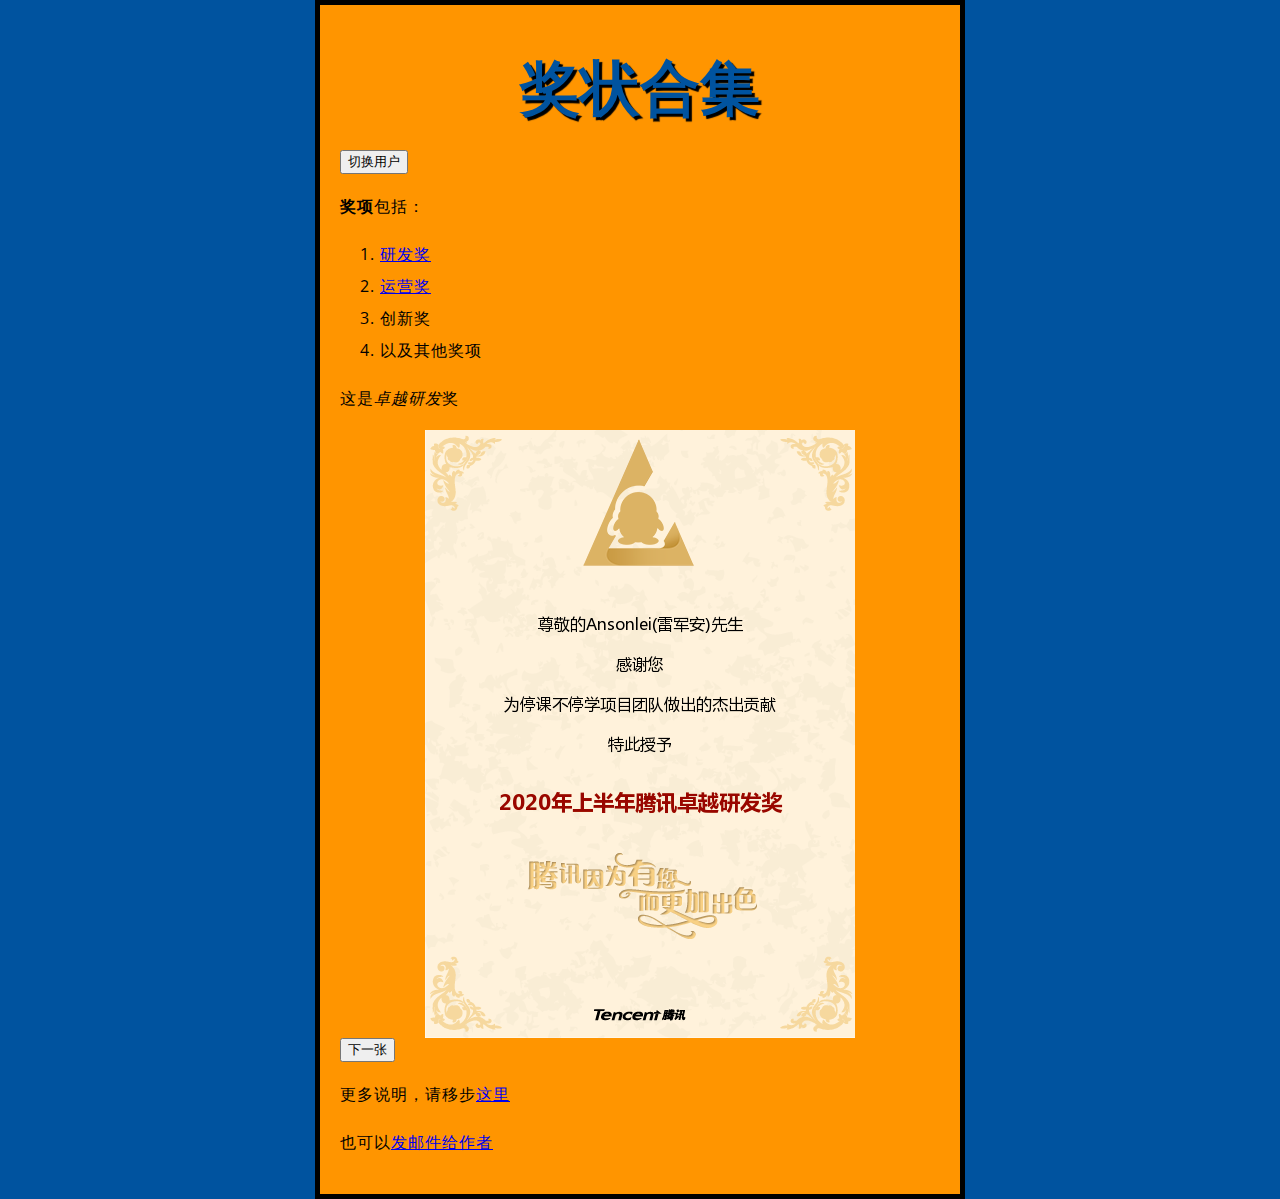
<file: index.html>
<!DOCTYPE html>
<html lang="en">
<head>
    <meta charset="UTF-8">
    <meta http-equiv="X-UA-Compatible" content="IE=edge">
    <meta name="viewport" content="width=device-width, initial-scale=1.0">
    <meta name="author" content="leidachui">
    <meta name="description" content="测试页面">
    <title>测试网站</title>
    <link href="styles/style.css" rel="stylesheet"> <!--在html中使用css-->
    <link href="https://fonts.font.im/css?family=Open+Sans" rel="stylesheet" type="text/css">
    <!--Stylesheet -- 定义一个外部加载的样式表，必须加上-->
    <link rel="icon" href="test.png" type="image/x-icon">
    <script src="scripts/currTime.js" type="text/javascript">
        window.onload = function() {
            window.requestAnimationFrame(currTime)
        }
    </script>
</head>
<body>
    <div id="curr_date"></div>
    <!--最佳实践: <h1>表示故事的名字，<h2>表示每个章节的标题， <h3>表示每个章节下的子标题-->
    <h1>奖状合集</h1>
    <button id="button_1">切换用户</button>
    <p><strong>奖项</strong>包括：</p>
    <ol>
        <li><a href="https://cloud.tencent.com/developer/article/1820331" target="_blank">研发奖</a></li>
        <li><a href="https://new.qq.com/rain/a/20220124A07M6X00" target="_blank">运营奖</a></li>
        <li>创新奖</li>
        <li>以及其他奖项</li>
    </ol>
    <p>这是<em>卓越研发</em>奖</p>
    <img src="images/卓越研发奖.png" alt="卓越研发奖"/>
    <button id="button_2">下一张</button>
    <p>更多说明，请移步<a href="projects/detail.html" target="_blank">这里</a></p>
    <p>也可以<a href="mailto:1113019076@qq.com">发邮件给作者</a></p>

    <!--在html中使用javascript， defer表示在解析完成 HTML 后再加载 JavaScript-->
    <script src="scripts/main.js" defer></script>
</body>
</html>
</file>
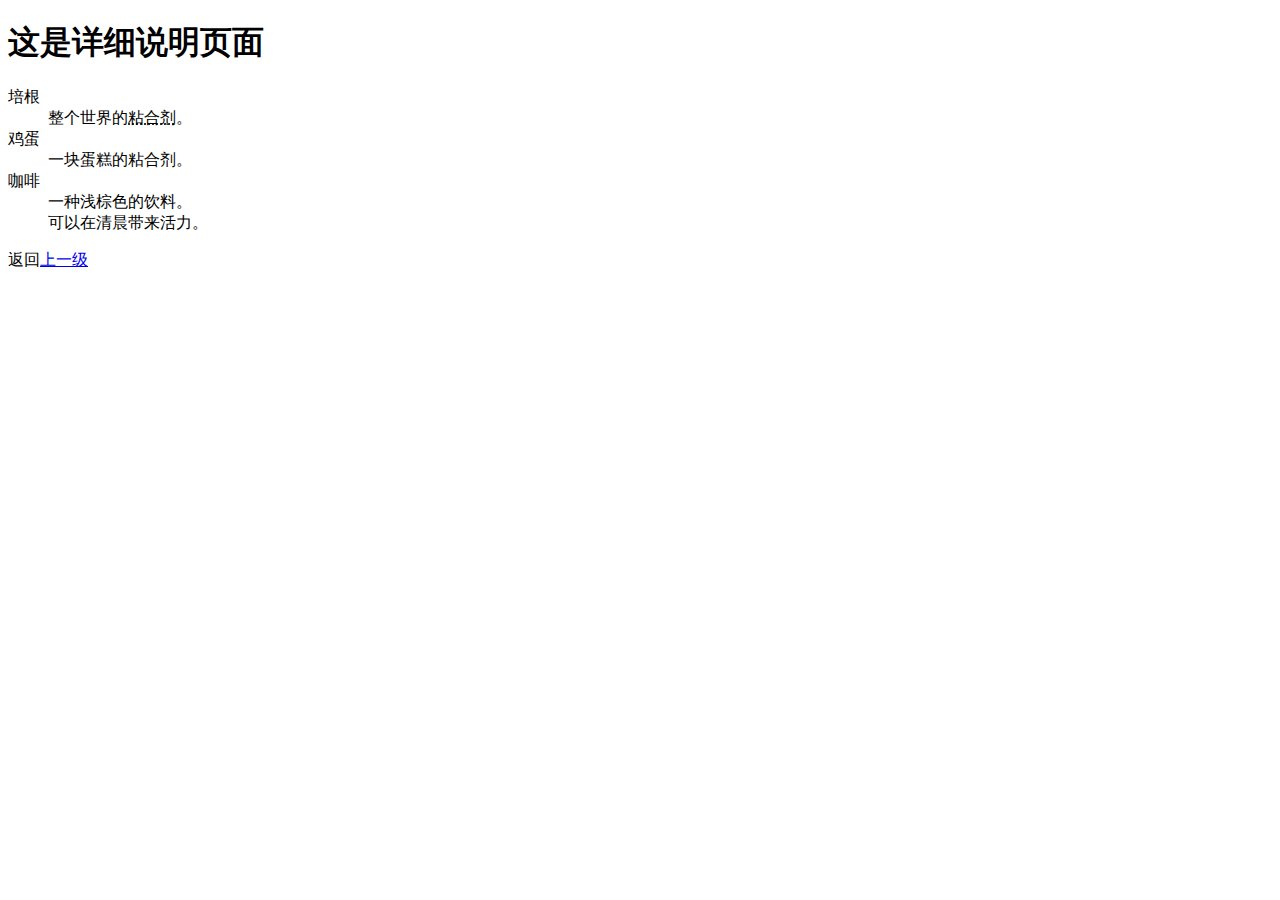
<file: projects/detail.html>
<!DOCTYPE html>
<h1>这是详细说明页面</h1>

<!--描述列表（description list）。这种列表的目的是标记一组项目及其相关描述，例如术语和定义，或者是问题和答案等。-->
<!--dl:描述列表;dt:描述元素;dd:描述定义-->
<dl>
    <dt>培根</dt>
    <dd>整个世界的<abbr title="功能：把两个物体粘在一起">粘合剂</abbr>。</dd>
  
    <dt>鸡蛋</dt>
    <dd>一块蛋糕的粘合剂。</dd>
  
    <dt>咖啡</dt>
    <dd>一种浅棕色的饮料。</dd>
    <dd>可以在清晨带来活力。</dd>
  </dl>

  
<p>返回<a href="../index.html">上一级</a></p>
</file>
<file: styles/style.css>
/*
    左大括号前面的就是 选择器, 包含以下几种:
        元素选择器: 例如html/h1/body这种都是;
        ID 选择器: #my-id;
        类选择器: .my-class;
        属性选择器: 例如 img[src];
        伪（Pseudo）类选择器: 例如 a:hover 仅在鼠标指针悬停在链接上时选择 <a>;
*/
html {
    /* px 表示“像素（pixels）”: 基础字号为 10 像素 */
    font-size: 10px;
    /* Google fonts 输出的 CSS */
    font-family: 'Open Sans', sans-serif;
    background-color: #00539F;
  }

h1 {
    font-size: 60px;
    text-align: center;
    margin: 0;
    padding: 20px 0;
    color: #00539F;
    text-shadow: 3px 3px 1px black;
}
  
p, li {
    font-size: 16px;
    /* line-height 后面可以跟不同的参数，如果是数字，就是当前字体大小乘上数字 */
    line-height: 2;
    letter-spacing: 1px;
}

body {
    width: 600px; /*强制页面永远保持 600 像素宽*/
    margin: 0 auto;
    background-color: #FF9500;
    padding: 0 20px 20px 20px;
    border: 5px solid black;
}

img {
    display: block;
    margin: auto;
}

button {
    text-align: center;
}

#curr_date {
    text-align: right;
    margin-bottom: 0px;
    margin-right: 5px;
    height: 20px;
    font-size: 20px;
}
</file>
